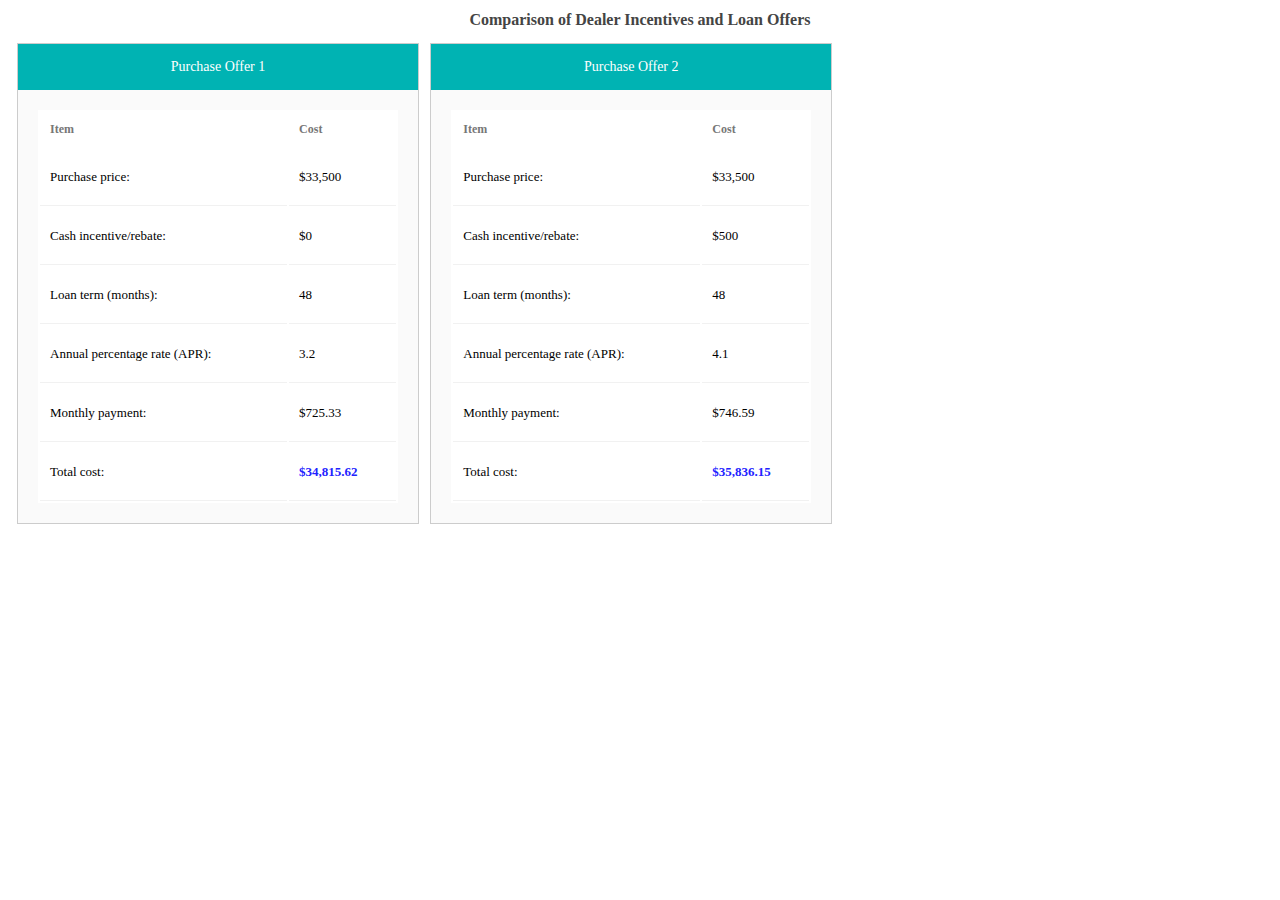
<file: Auto Loan/index.html>
<!DOCTYPE html>
<html lang="en">
<head>
   <meta charset="UTF-8">
   <title>Auto Purchase Offer and Loan Comparison</title>
   <link href="styles.css" rel="stylesheet">
</head>
<body>
	<div class="container">
      <h1>Comparison of Dealer Incentives and Loan Offers</h1>
		<div class="offer">
		   <div class="offerTitle">Purchase Offer 1</div>
		   <div class="offerContents">
		   <table>
		      <tr>
		         <th>Item</th>
		         <th>Cost</th>
		      </tr>
		      <tr>
		         <td>Purchase price:</td>
		         <td>$33,500</td>
		      </tr>
		      <tr>
		         <td>Cash incentive/rebate:</td>
		         <td>$0</td>
		      </tr>
		      <tr>
		         <td>Loan term (months):</td>
		         <td>48</td>
		      </tr>
		      <tr>
		         <td>Annual percentage rate (APR):</td>
		         <td>3.2</td>
		      </tr>
		      <tr>
		         <td>Monthly payment:</td>
		         <td>$725.33</td>
		      </tr>
		      <tr>
		         <td>Total cost:</td>
		         <td class="finalValue">$34,815.62</td>
		      </tr>
		   </table>
		   </div>
		</div>
		<div class="offer">
		   <div class="offerTitle">Purchase Offer 2</div>
		   <div class="offerContents">
		   <table>
		      <tr>
		         <th>Item</th>
		         <th>Cost</th>
		      </tr>
		      <tr>
		         <td>Purchase price:</td>
		         <td>$33,500</td>
		      </tr>
		      <tr>
		         <td>Cash incentive/rebate:</td>
		         <td>$500</td>
		      </tr>
		      <tr>
		         <td>Loan term (months):</td>
		         <td>48</td>
		      </tr>
		      <tr>
		         <td>Annual percentage rate (APR):</td>
		         <td>4.1</td>
		      </tr>
		      <tr>
		         <td>Monthly payment:</td>
		         <td>$746.59</td>
		      </tr>
		      <tr>
		         <td>Total cost:</td>
		         <td class="finalValue">$35,836.15</td>
		      </tr>
		   </table>
		   </div>
		</div>
	</div>
</body>
</html>
</file>
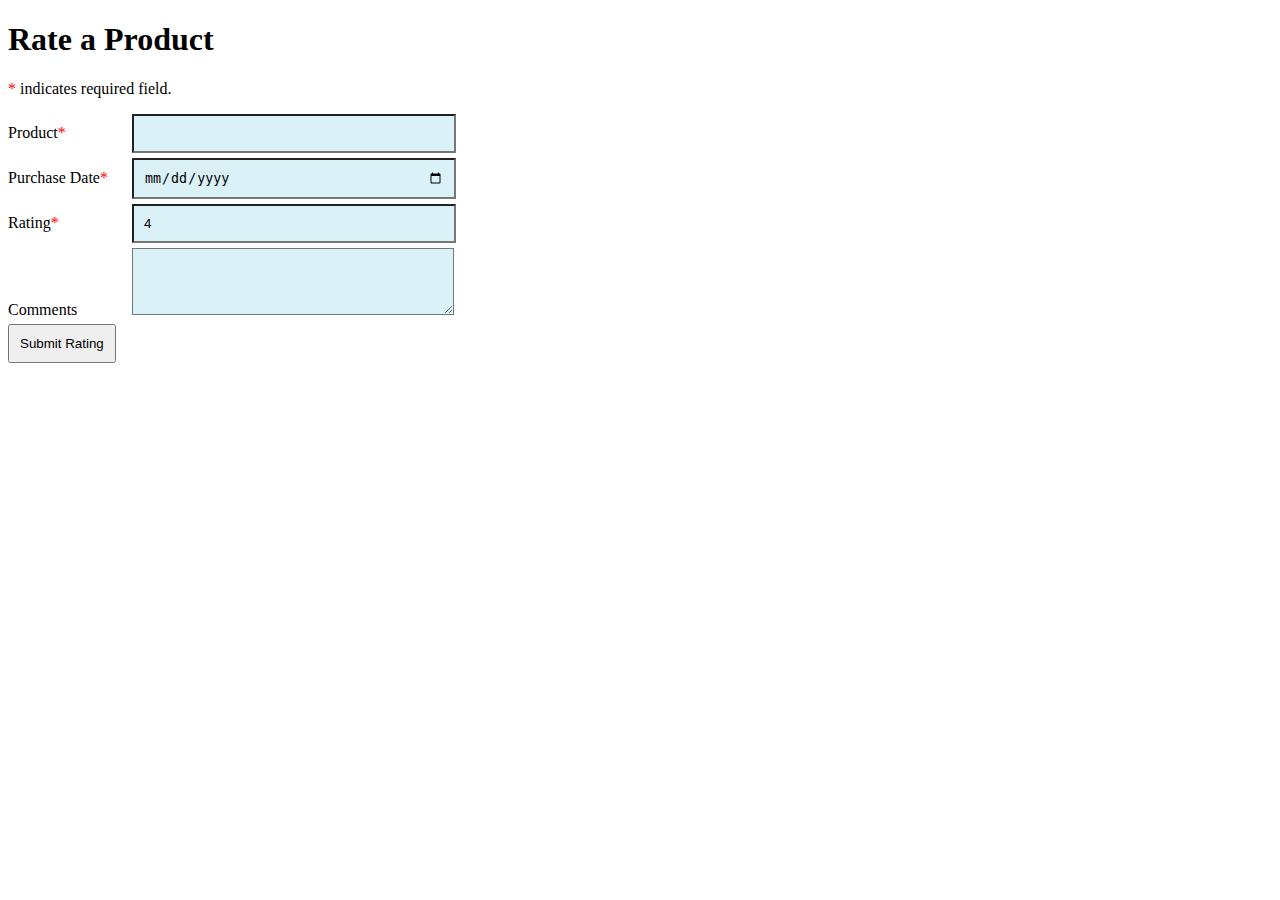
<file: Product Review/index.html>
<!DOCTYPE html>
<html lang="en">
<head>
    <title>Product Rating</title>

    <style>
        body {
            font-family: Calibri, Myriad;
        }

        div {
            margin-bottom: 5px;
        }

        label {
            display: inline-block;
            width: 120px;
        }

        input, textarea {
            width: 300px;
            padding: 10px;
        }

        input[type=submit] {
            width: auto;
        }

        .required:after {
            content: "*";
            color: red;
        }

        label + input, label + textarea {
            background-color: rgb(219, 241, 248);
        }

    </style>
</head>
<body>
<h1>Rate a Product</h1>
<p><span class="required"></span> indicates required field.</p>
<form>
    <div>
        <label class="required">Product</label>
        <input type="text" name="title">
    </div>
    <div>
        <label class="required">Purchase Date</label>
        <input type="date" name="purchase-date">
    </div>
    <div>
        <label class="required">Rating</label>
        <input type="number" name="rating" value="4" min="1" max="4">
    </div>
    <div>
        <label>Comments</label>
        <textarea rows="3" cols="50" name="comments"></textarea>
    </div>
    <input type="submit" value="Submit Rating">
</form>
</body>
</html>
</file>
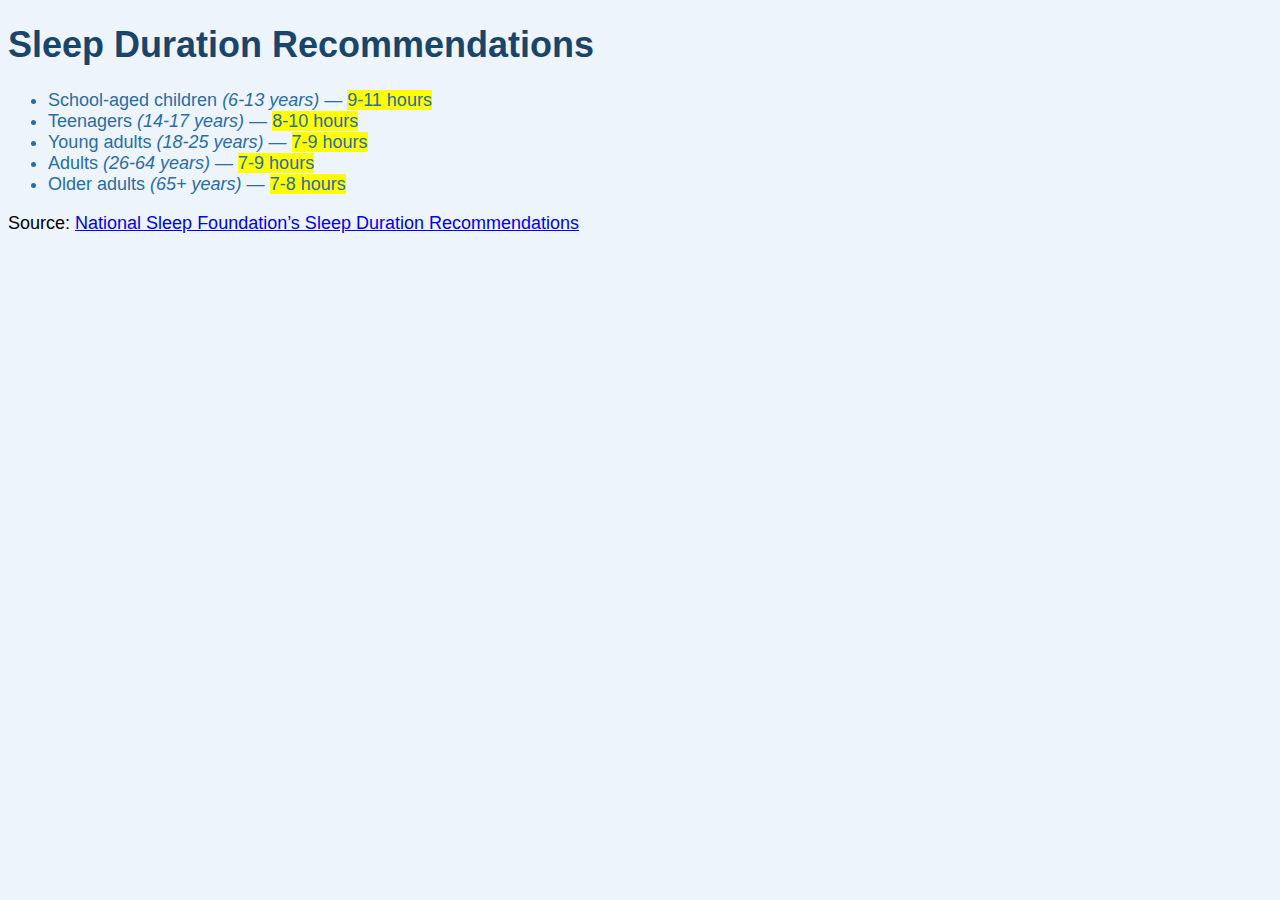
<file: Sleep Recommendation/index.html>
<!DOCTYPE html>
<html lang="en">
<head>
    <title>Sleep Duration Recommendations</title>

    <style>
        body {
            font-family: Arial, Helvetica, sans-serif;
            font-size: 18px;
            background-color: #EDF4FB;
        }

        h1 {
            color: RGB(26, 69, 107);
        }

        li {
            color: #296CA8;
        }
        span.age {
            font-style: italic;
        }
        span.recommended {
            background-color: yellow;
        }
    </style>
</head>
<body>
<h1>Sleep Duration Recommendations</h1>
<ul>
    <li>School-aged children <span class="age">(6-13 years)</span> &mdash;
        <span class="recommended">9-11 hours</span>
    </li>
    <li>Teenagers <span class="age">(14-17 years)</span> &mdash;
        <span class="recommended">8-10 hours</span>
    </li>
    <li>Young adults <span class="age">(18-25 years)</span> &mdash;
        <span class="recommended">7-9 hours</span>
    </li>
    <li>Adults <span class="age">(26-64 years)</span> &mdash;
        <span class="recommended">7-9 hours</span>
    </li>
    <li>Older adults <span class="age">(65+ years)</span> &mdash;
        <span class="recommended">7-8 hours</span>
    </li>
</ul>
<p>
    Source: <a
        href="https://www.sleepfoundation.org/press-release/national-sleep-foundation-recommends-new-sleep-times/page/0/1">
    National Sleep Foundation’s Sleep Duration Recommendations</a>
</p>

</body>
</html>
</file>
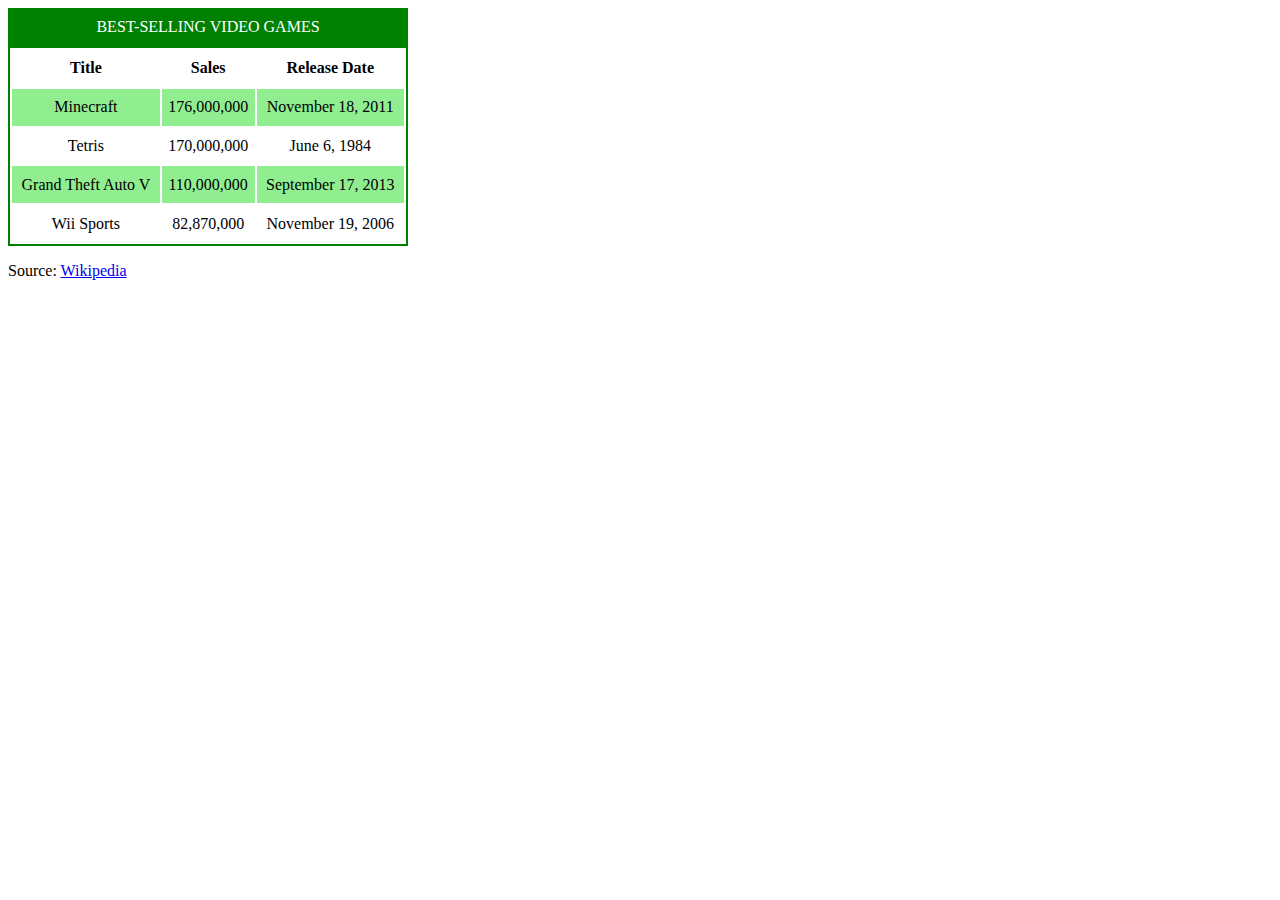
<file: Video Games/index.html>
<!DOCTYPE html>
<html lang="en">
<head>
   <title>Best-Selling Video Games</title>
   <link rel="stylesheet" href="styles.css">
</head>
<body>
   <table id="game-table">
      <caption>Best-Selling Video Games</caption>
      <tr>
         <th>Title</th>
         <th>Sales</th>
         <th>Release Date</th>
      </tr>
      <tr>
         <td>Minecraft</td>
         <td>176,000,000</td>
         <td>November 18, 2011</td>
      </tr>
      <tr>
         <td>Tetris</td>
         <td>170,000,000</td>
         <td>June 6, 1984</td>
      </tr>
      <tr>
         <td>Grand Theft Auto V</td>
         <td>110,000,000</td>
         <td>September 17, 2013</td>
      </tr>
      <tr>
         <td>Wii Sports</td>
         <td>82,870,000</td>
         <td>November 19, 2006</td>
      </tr>
   </table>
   <p>
      Source: <a href="https://en.wikipedia.org/wiki/List_of_best-selling_video_games">Wikipedia</a>
   </p>
</body>

</html>
</file>
<file: Auto Loan/styles.css>
h1 {
    font-size: 16px;
    color: #444444;
    text-align: center;
}

.container {
    font-size: 13px;
    margin: 5px;
}

.offer {
    border: 1px solid #cccccc;
    display: inline-block;
    flex-direction: row;
    width: 400px;
    margin: 4px;
    text-align: center;
}

.offerTitle {
    background-color: #00b3b3;
    color: #ffffff;
    font-size: 14px;
    margin: 0;
    padding: 15px;
}

.offerContents {
    background-color: #fafafa;
    padding: 20px;
}

table {
    width: 100%;
    background-color: white;


}

th {
    color: #777777;
    font-size: 12px;
    padding: 10px;
    margin: 0;
    text-align: left;
}

td {
    font-weight: inherit;
    padding: 20px 10px;
    margin: 0;
    text-align: left;
    border-bottom: 1px solid #f1f1f1;

}

.finalValue {
    font-weight: bold;
    color: #2222ff;
}
</file>
<file: Video Games/styles.css>
:root {
    --table-color: green;
    --row-bg-color: lightgreen;
}

#game-table {
    border: 2px solid var(--table-color);
    text-align: center;
    height: 200px;
    width: 400px;
}

#game-table caption {
    text-transform: uppercase;
    background-color: var(--table-color);
    color: white;
    padding: 10px;
}

#game-table tr:nth-child(even) {
    background-color: var(--row-bg-color);
}
</file>
